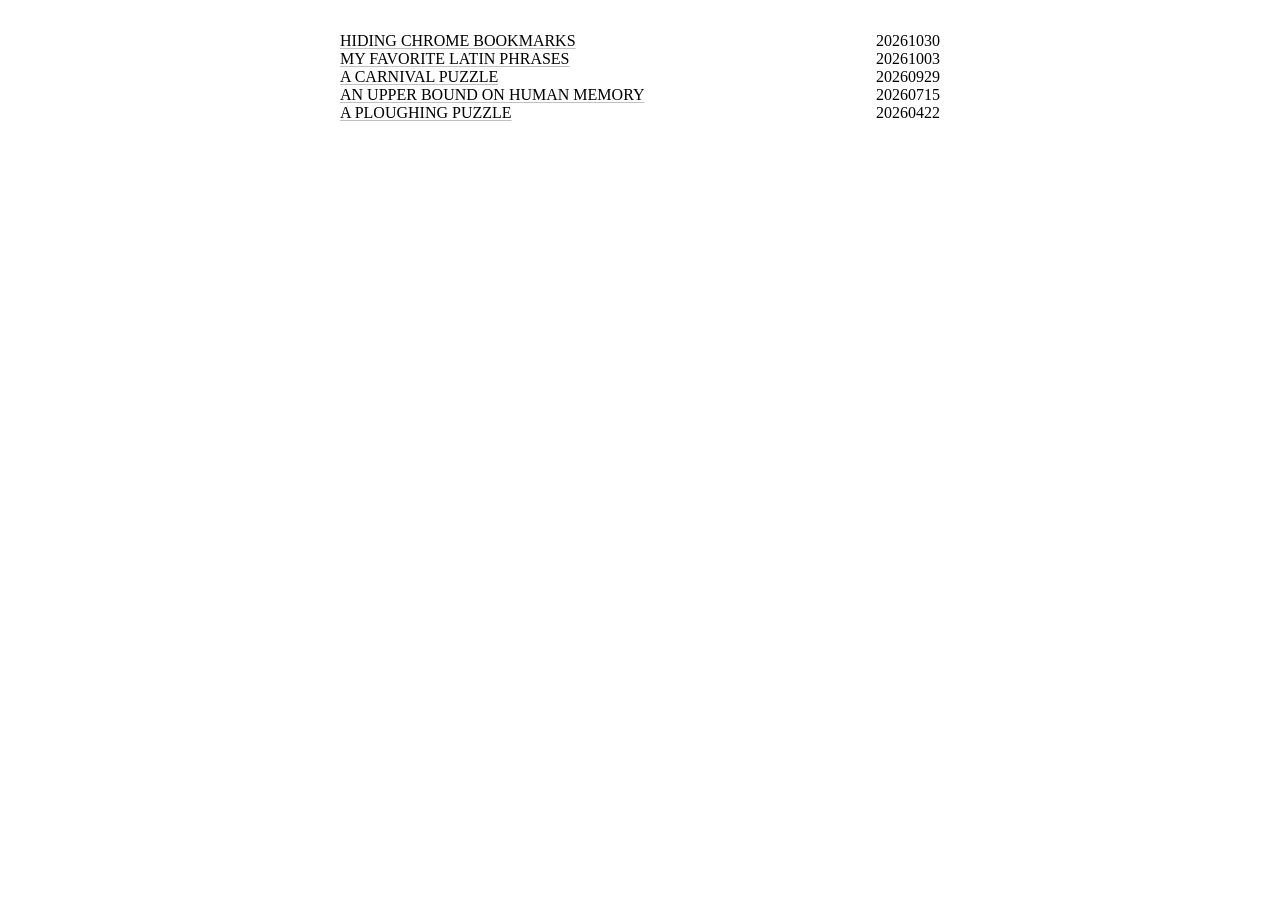
<file: index.html>
<html>
<head>
	<title>Gregory Lim</title>
	<link rel="stylesheet" href="index.css">
	<script type="module" src="index.js"></script>
</head>
<body>

<dl>
<dt><a href="posts/html/20261030.html">Hiding Chrome Bookmarks</a></dt>
<dd>20261030</dd>
<dt><a href="posts/html/20261003.html">My Favorite Latin Phrases</a></dt>
<dd>20261003</dd>
<dt><a href="posts/html/20260929.html">A Carnival Puzzle</a></dt>
<dd>20260929</dd>
<dt><a href="posts/html/20260715.html">An Upper Bound on Human Memory</a></dt>
<dd>20260715</dd>
<dt><a href="posts/html/20260422.html">A Ploughing Puzzle</a></dt>
<dd>20260422</dd>
</dl>

</body>
</html>
</file>
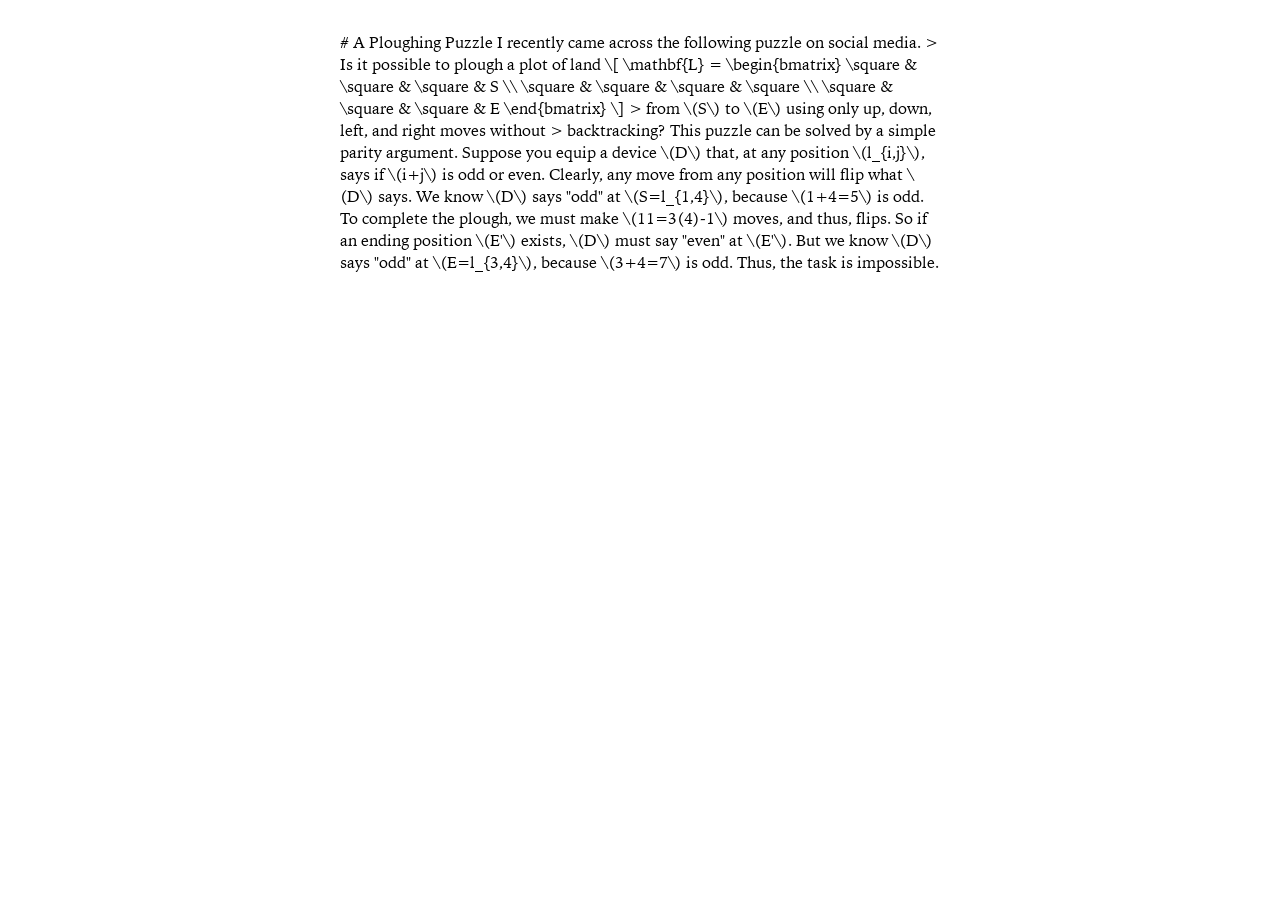
<file: posts/html/20260422.html>
<link rel="stylesheet" href="../template.css">
<script type="module" src="../template.js"></script>

<body>
# A Ploughing Puzzle

I recently came across the following puzzle on social media.

> Is it possible to plough a plot of land

\[
\mathbf{L}
=
\begin{bmatrix}
\square & \square & \square & S \\
\square & \square & \square & \square \\
\square & \square & \square & E
\end{bmatrix}
\]

> from \(S\) to \(E\) using only up, down, left, and right moves without
> backtracking?

This puzzle can be solved by a simple parity argument. Suppose you equip a
device \(D\) that, at any position \(l_{i,j}\), says if \(i+j\) is odd or even.
Clearly, any move from any position will flip what \(D\) says. We know \(D\)
says "odd" at \(S=l_{1,4}\), because \(1+4=5\) is odd. To complete the plough,
we must make \(11=3(4)-1\) moves, and thus, flips. So if an ending position
\(E'\) exists, \(D\) must say "even" at \(E'\). But we know \(D\) says "odd" at
\(E=l_{3,4}\), because \(3+4=7\) is odd. Thus, the task is impossible.
</body>
</file>
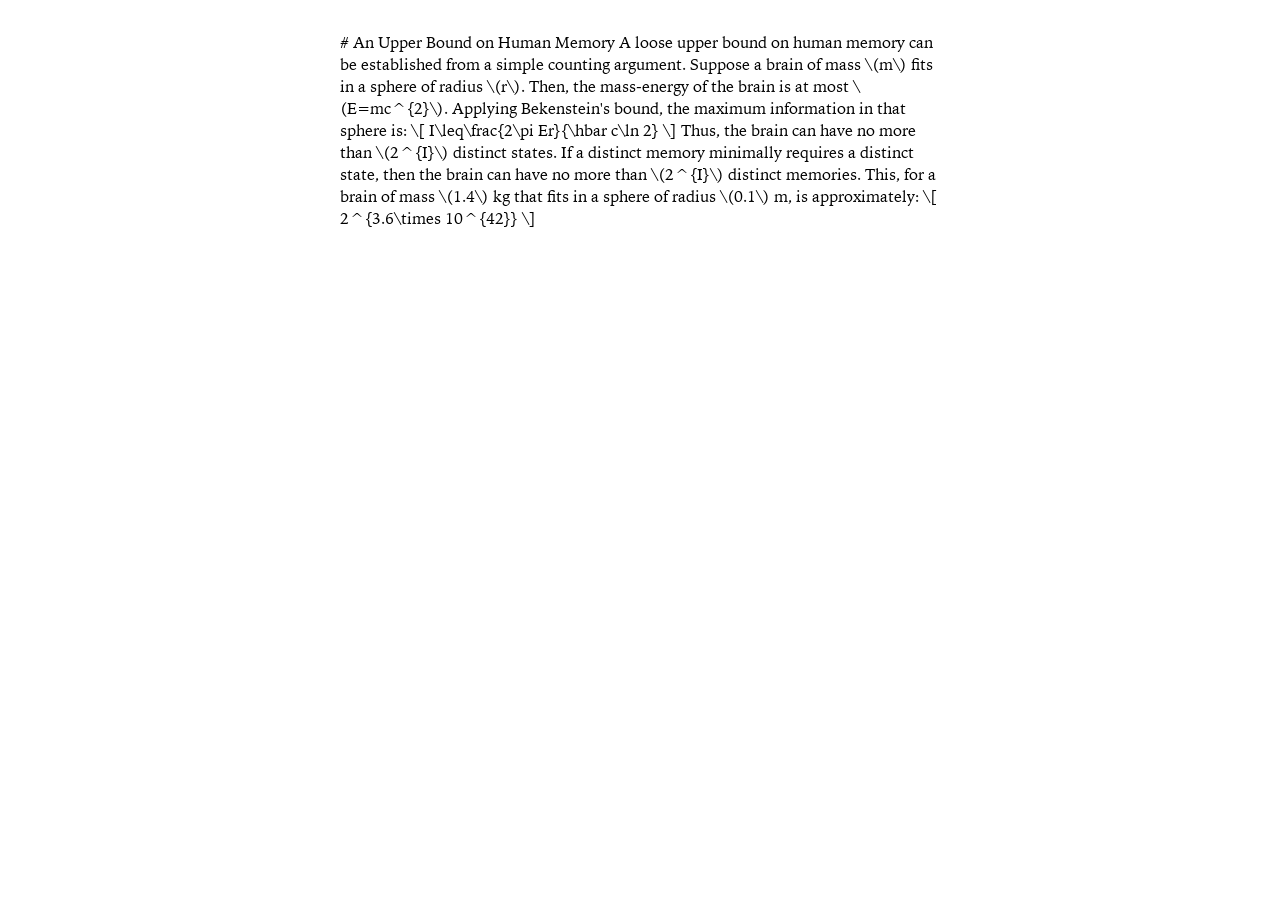
<file: posts/html/20260715.html>
<link rel="stylesheet" href="../template.css">
<script type="module" src="../template.js"></script>

<body>
# An Upper Bound on Human Memory

A loose upper bound on human memory can be established from a simple counting
argument. Suppose a brain of mass \(m\) fits in a sphere of radius \(r\). Then,
the mass-energy of the brain is at most \(E=mc^{2}\). Applying Bekenstein's
bound, the maximum information in that sphere is:

\[
I\leq\frac{2\pi Er}{\hbar c\ln 2}
\]

Thus, the brain can have no more than \(2^{I}\) distinct states.
If a distinct memory minimally requires a distinct state, then the brain can
have no more than \(2^{I}\) distinct memories. This, for a brain of mass \(1.4\)
kg that fits in a sphere of radius \(0.1\) m, is approximately:

\[
2^{3.6\times 10^{42}}
\]
</body>
</file>
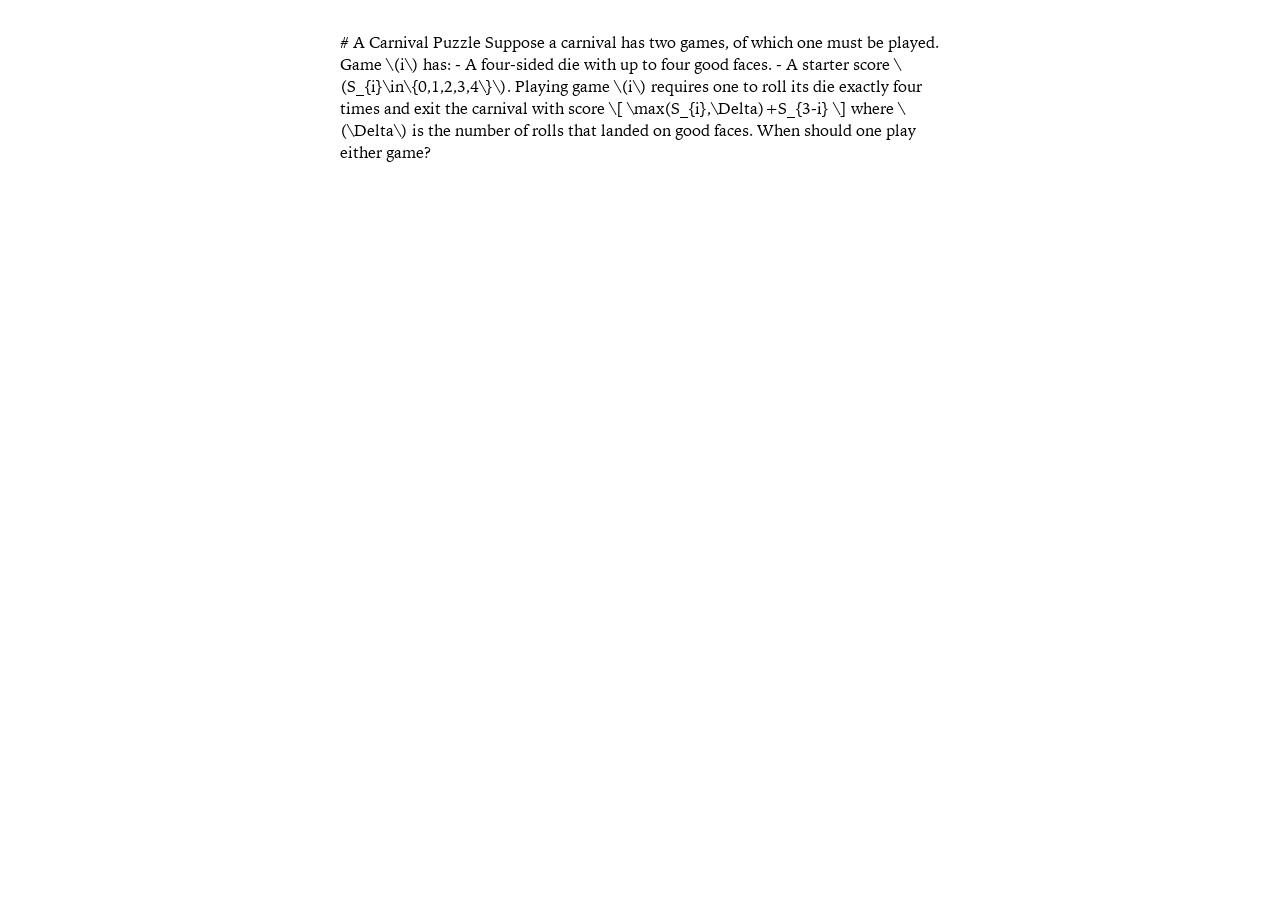
<file: posts/html/20260929.html>
<link rel="stylesheet" href="../template.css">
<script type="module" src="../template.js"></script>

<body>
# A Carnival Puzzle

Suppose a carnival has two games, of which one must be played. Game \(i\) has:

- A four-sided die with up to four good faces.
- A starter score \(S_{i}\in\{0,1,2,3,4\}\).

Playing game \(i\) requires one to roll its die exactly four times and exit
the carnival with score

\[
\max(S_{i},\Delta)+S_{3-i}
\]

where \(\Delta\) is the number of rolls that landed on good faces. When should
one play either game?
</body>
</file>
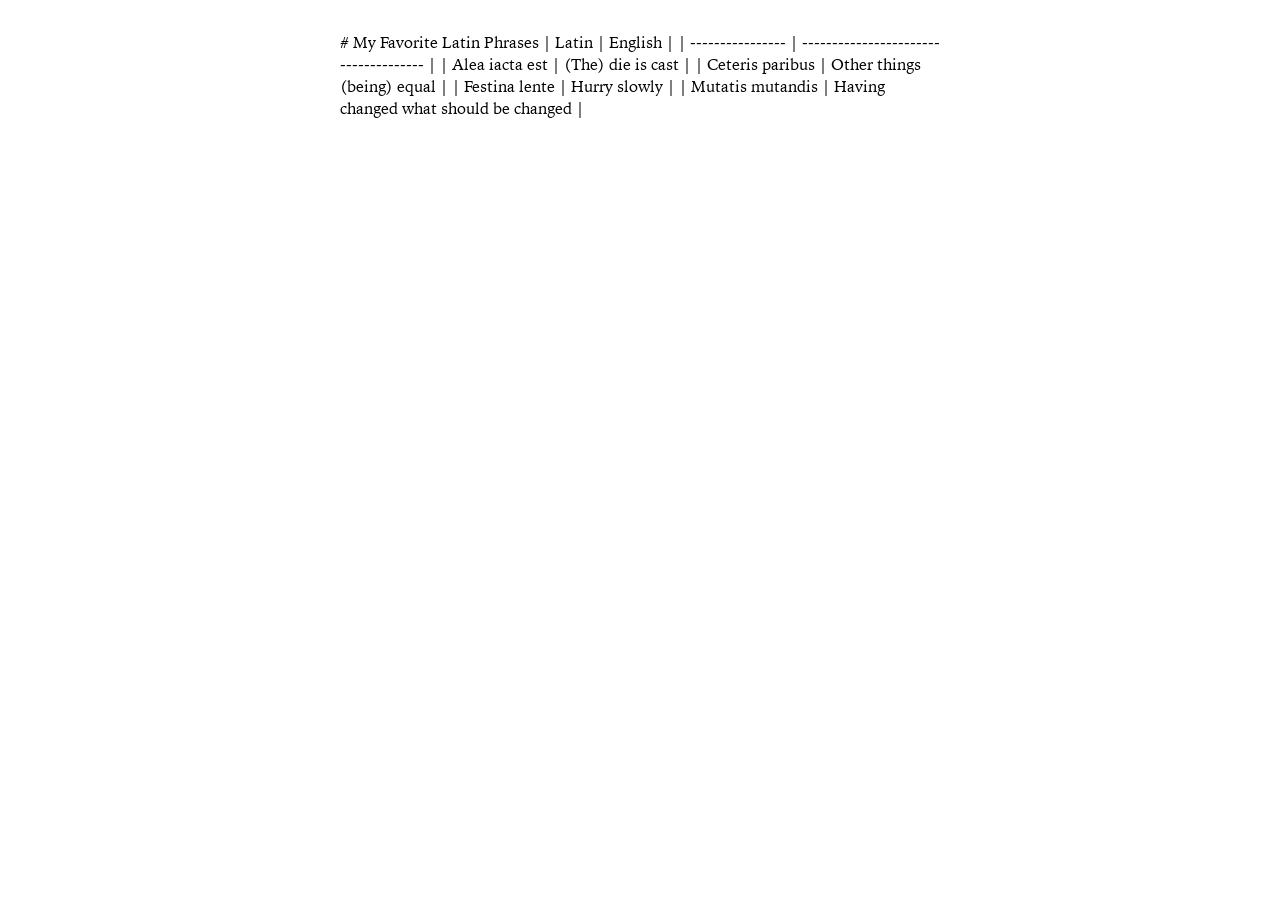
<file: posts/html/20261003.html>
<link rel="stylesheet" href="../template.css">
<script type="module" src="../template.js"></script>

<body>
# My Favorite Latin Phrases

| Latin            | English                               |
| ---------------- | ------------------------------------- |
| Alea iacta est   | (The) die is cast                     |
| Ceteris paribus  | Other things (being) equal            |
| Festina lente    | Hurry slowly                          |
| Mutatis mutandis | Having changed what should be changed |
</body>
</file>
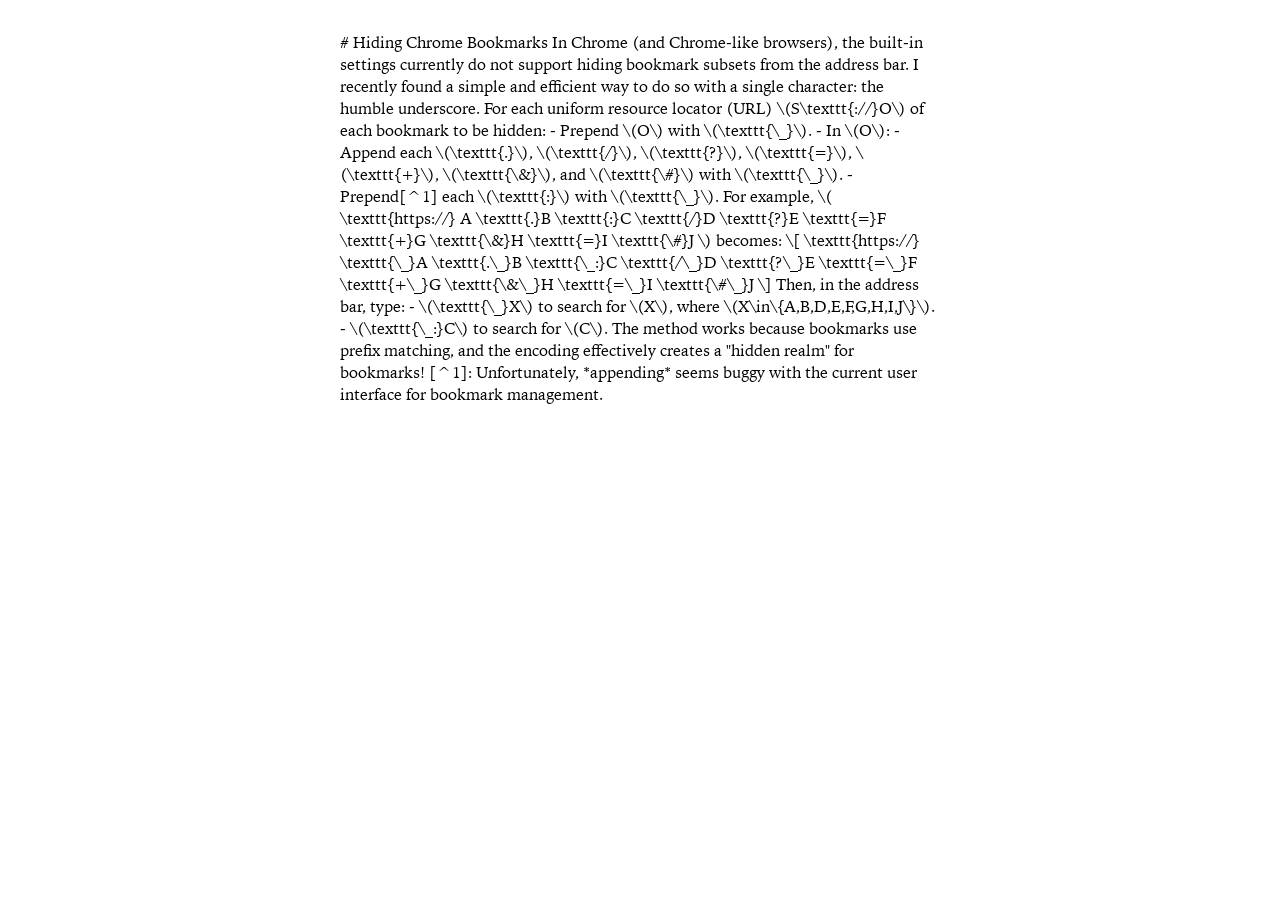
<file: posts/html/20261030.html>
<link rel="stylesheet" href="../template.css">
<script type="module" src="../template.js"></script>

<body>
# Hiding Chrome Bookmarks

In Chrome (and Chrome-like browsers), the built-in settings currently do not
support hiding bookmark subsets from the address bar. I recently found a simple
and efficient way to do so with a single character: the humble underscore.

For each uniform resource locator (URL) \(S\texttt{://}O\) of each bookmark to
be hidden:

- Prepend \(O\) with \(\texttt{\_}\).
- In \(O\):
  - Append each \(\texttt{.}\), \(\texttt{/}\), \(\texttt{?}\), \(\texttt{=}\),
  \(\texttt{+}\), \(\texttt{\&}\), and \(\texttt{\#}\) with \(\texttt{\_}\).
  - Prepend[^1] each \(\texttt{:}\) with \(\texttt{\_}\).

For example,
\(
	\texttt{https://}
	A
	\texttt{.}B
	\texttt{:}C
	\texttt{/}D
	\texttt{?}E
	\texttt{=}F
	\texttt{+}G
	\texttt{\&}H
	\texttt{=}I
	\texttt{\#}J
\)
becomes:

\[
	\texttt{https://}
	\texttt{\_}A
	\texttt{.\_}B
	\texttt{\_:}C
	\texttt{/\_}D
	\texttt{?\_}E
	\texttt{=\_}F
	\texttt{+\_}G
	\texttt{\&\_}H
	\texttt{=\_}I
	\texttt{\#\_}J
\]

Then, in the address bar, type:

- \(\texttt{\_}X\) to search for \(X\), where \(X\in\{A,B,D,E,F,G,H,I,J\}\).
- \(\texttt{\_:}C\) to search for \(C\).

The method works because bookmarks use prefix matching, and the encoding
effectively creates a "hidden realm" for bookmarks!

[^1]: Unfortunately, *appending* seems buggy with the current user interface for
      bookmark management.
</body>
</file>
<file: index.css>
@import url("base.css");

body {
	font-family: "SF Mono";
	text-transform: uppercase;
}

dl {
	display: grid;
	grid-template-columns: 1fr auto;
}

dd {
	text-align: right;
}
</file>
<file: posts/template.css>
@import url("../../base.css");

body {
	font-family: "Iowan Old Style";
}

table {
	border-collapse: collapse;
}

thead {
	text-align: left;
}

tr:not(tbody tr:last-child) {
	border-bottom: 0.5px solid silver;
}

th,
td {
	padding: 0.5rem 1rem;
}
</file>
